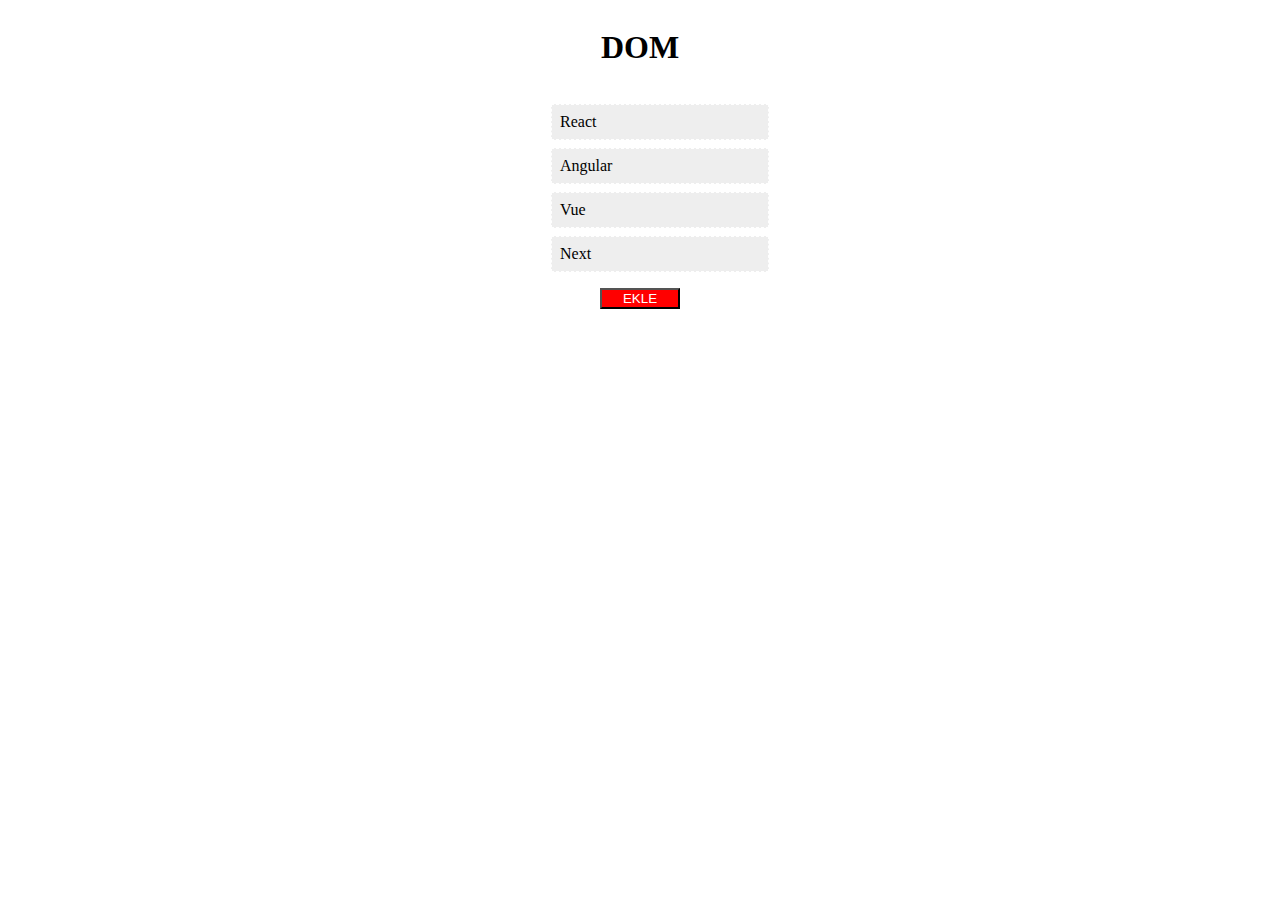
<file: js-add-list/idex.html>
<!DOCTYPE html>
<html lang="en">
  <head>
    <meta charset="UTF-8" />
    <meta http-equiv="X-UA-Compatible" content="IE=edge" />
    <meta name="viewport" content="width=device-width, initial-scale=1.0" />
    <title>add-remove-list</title>
    <style>
      li {
        list-style-type: none;
        max-width: 200px;
        padding: 8px;
        margin: 8px auto;
        background-color: #eee;
        border: 1px dashed white;
      }
    </style>
  </head>
  <body>
    <div style="display: flex; justify-content: center; align-items: center">
      <h1 id="hamza">DOM</h1>
    </div>
    <ul>
      <li>React</li>
      <li>Angular</li>
      <li>Vue</li>
      <li>Next</li>
    </ul>
    <div style="display: flex; justify-content: center; align-items: center">
      <button style="width: 80px; background-color: red; color: white">
        EKLE
      </button>
    </div>

    <script src="script.js"></script>
  </body>
</html>
</file>
